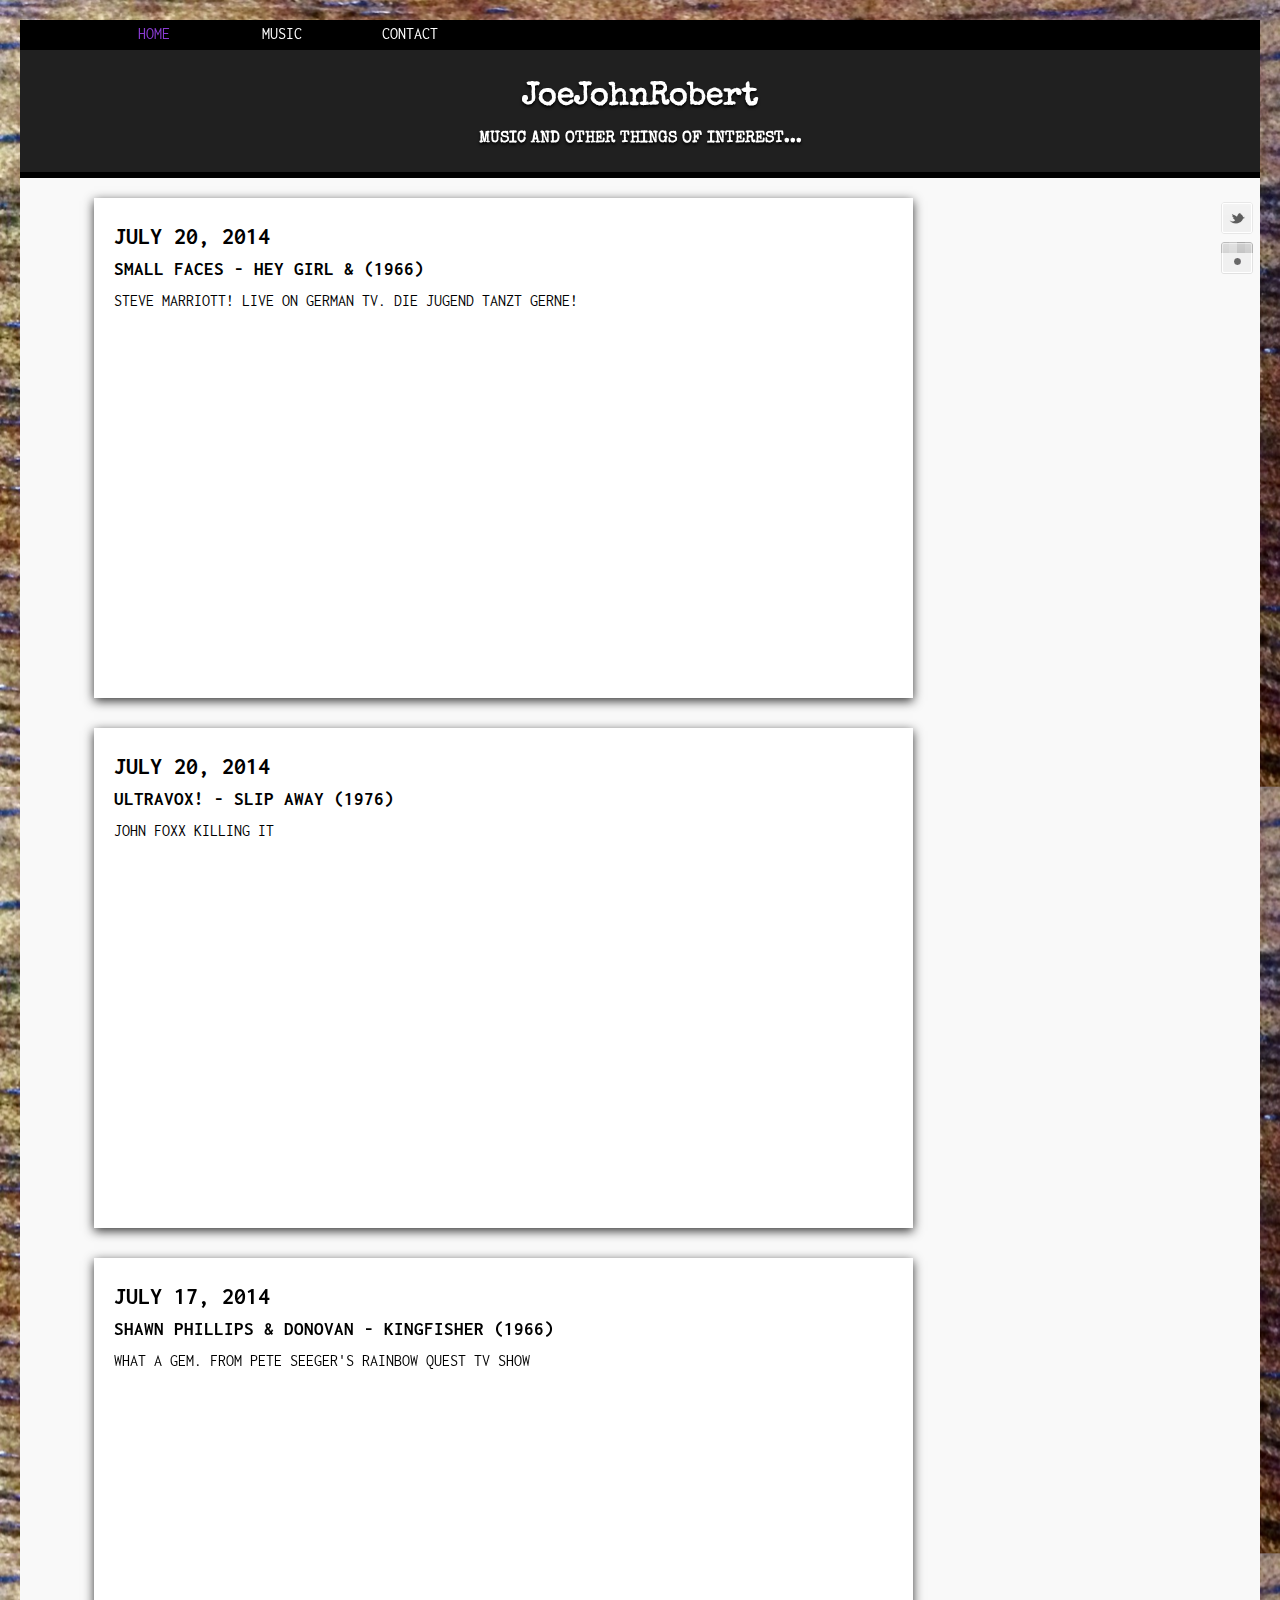
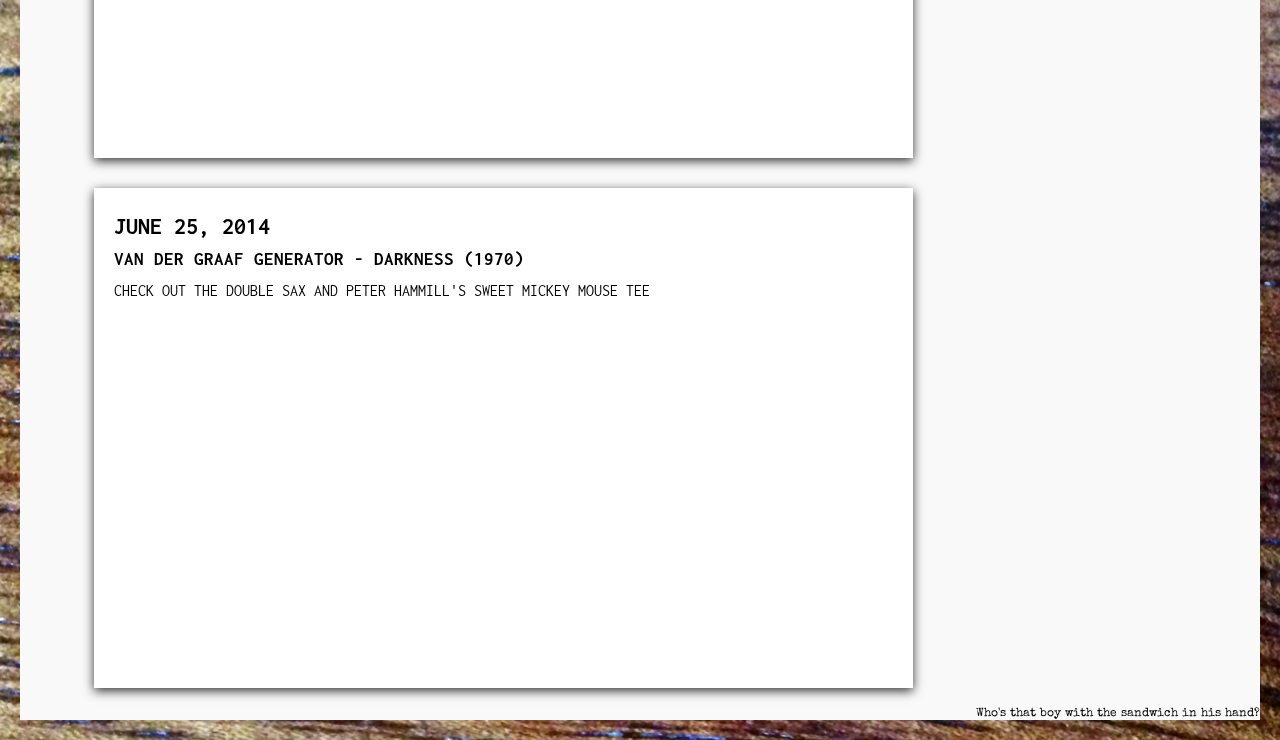
<file: index.html>
<!doctype html>
<html lang="en">
	<head>
		<meta charset="utf-8">
		<meta name="keywords" content="music, videos, Joseph, John, Robert, Cardarelli, JoeJohnRobert, prog, punk, turkish, psych, folk, programmer, musician">
		<meta name="description" content="Music and other things of interest...">
		<title>JoeJohnRobert Videos</title>	
		<link rel="stylesheet" href="css/normalize.css">
		<link rel="stylesheet" href="css/style.css">
		<link rel="stylesheet" href="css/device_styles.css">	
	</head>
	<div id="border">
	<body> 
		<div id="social">
			<a class="twitt" href="#" target="_blank" title="twitter">Twitter</a>
			<a class="insta" href="#" target="_blank" title="instagram">Facebook</a>	
		</div>
		<header>
			<div id="nav_bar">
				<div class="wrapper">
					<nav>
						<a class="selected" href="index.html">Home</a>
						<a href="music.html">Music</a>
						<a href="contact.php">Contact</a>
					</nav>	
				</div>	
			</div>	
			<div id="logo" class="clearfix">
					<div class="wrapper">
						<h1>JoeJohnRobert</h1>
						<!--	<h2>Who's that boy with the sandwich in his hand?</h2> -->
						<h4>Music and other things of interest...</h4>
					</div>	
				</div>	
	 		<!-- <hgroup> -->
	 		<div class="wrapper">
	 			<!-- <h1>Music of Interest</h1> -->
	 		</div>	
	 		<!-- </hgroup> -->	
	 	</header>	
 		<hr>
 		<div class="wrapper">
 				

 				<section class="col2_left shadow">	
		 		<h2>July 20, 2014</h2>
		 		<h3>Small Faces - Hey Girl & (1966)</h3>
		 		<p>Steve Marriott! Live on German TV. Die jugend tanzt gerne! </p>
		 		<figure>
		 				<iframe width="640" height="360" src="//www.youtube.com/embed/5oaw7evBdrE" allowfullscreen></iframe>
		 		</figure>
		 		<hr>
		 	</section>
 			

 				<section class="col2_left shadow">	
		 		<h2>July 20, 2014</h2>
		 		<h3>Ultravox! - Slip Away (1976)</h3>
		 		<p>John Foxx killing it</p>
		 		<figure>
		 			<iframe width="640" height="360" src="http://www.youtube.com/embed/JJ1ln7oxfqw" allowfullscreen></iframe>

		 		</figure>
		 		<hr>
		 	</section>

 				<section class="col2_left shadow">	
		 		<h2>July 17, 2014</h2>
		 		<h3>Shawn Phillips & Donovan - Kingfisher (1966)</h3>
		 		<p>What a gem. From Pete Seeger's Rainbow Quest TV Show</p>
		 		<figure>
		 			<iframe width="640" height="360" src="http://www.youtube.com/embed/lRxKl0zz2tE" allowfullscreen></iframe>
		 		</figure>
		 		<hr>
		 	</section>
	 		<section class="col2_left shadow">	
		 		<h2>June 25, 2014</h2>
		 		<h3>Van der Graaf Generator - Darkness (1970)</h3>
		 		<p>Check out the double sax and Peter Hammill's sweet Mickey Mouse tee</p>
		 		<figure>
		 			<iframe width="640" height="360" src="http://www.youtube.com/embed/WDmhP6YiN6s" allowfullscreen></iframe>
		 		</figure>
		 		<hr>
		 	</section>
		 	<!-- <section class="col1_right">
		 		<p>text here sdgsdgsdgsdgsdgsdgsdgsdg</p>
		 	</section> -->		
		 

		</div> 		
 		<footer>
			Who's that boy with the sandwich in his hand?
		</footer>	
	</body>
	</div>
</html>
</file>
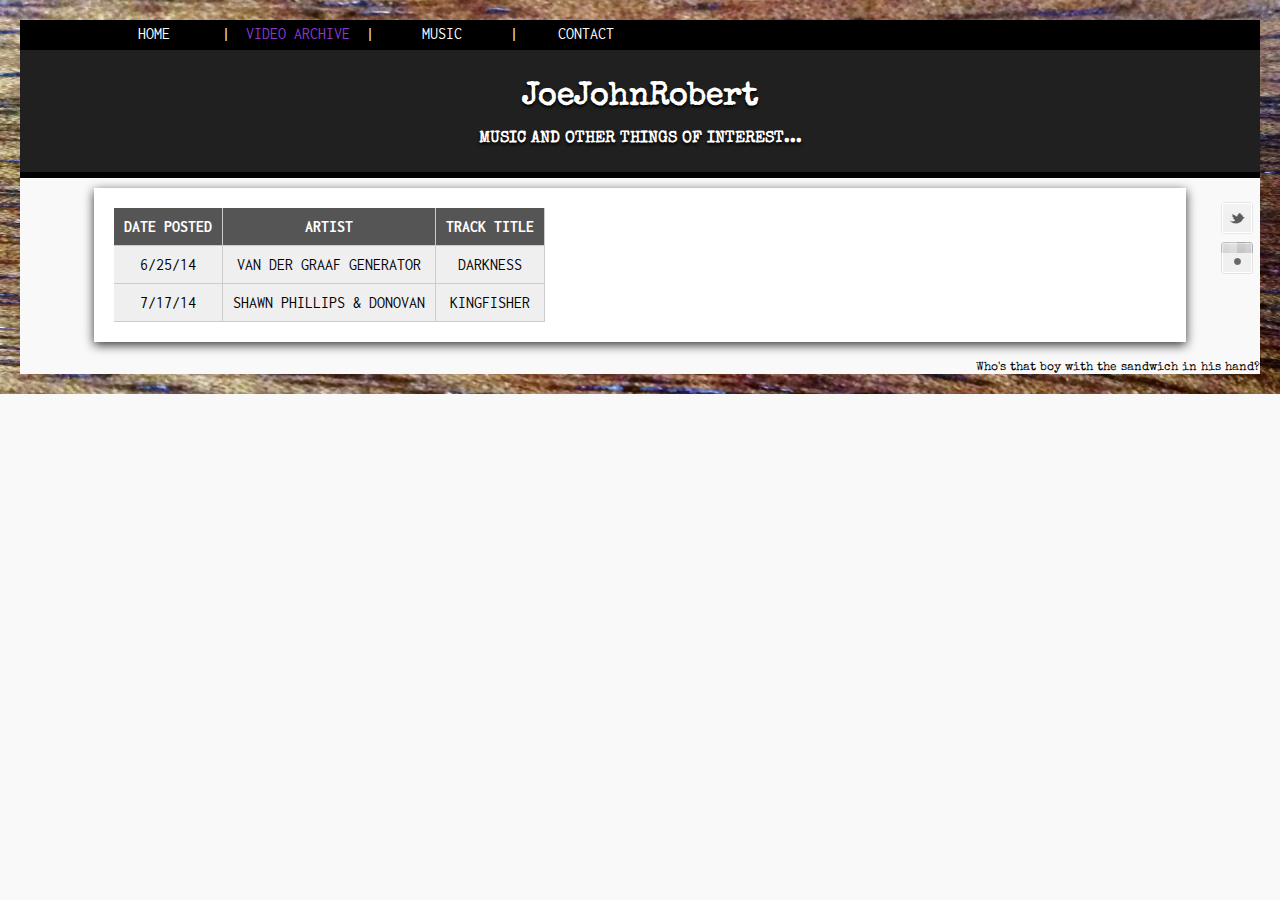
<file: archive.html>
<!doctype html>
<html lang="en">
	<head>
		<meta charset="utf-8">
		<meta name="keywords" content="music, videos, Joseph, John, Robert, Cardarelli, JoeJohnRobert, prog, punk, turkish, psych, folk, programmer, musician">
		<meta name="description" content="Music and other things of interest...">
		<title>JoeJohnRobert Video Archive</title>
		<link rel="stylesheet" href="css/normalize.css">
		<link rel="stylesheet" href="css/style.css">
	</head>
	<div id="border">
		<body>
			<div id="social">
			<a class="twitt" href="#" target="_blank" title="twitter">Twitter</a>
			<a class="insta" href="#" target="_blank" title="instagram">Facebook</a>
			</div>
			<header>
				<div id="nav_bar">
					<div class="wrapper">
						<nav>
							<a href="index.html">Home</a> | <a class="selected" href="archive.html">Video Archive</a> | <a href="music.html">Music</a> | <a href="contact.html">Contact</a>
						</nav>
					</div>		
				</div>	
				<div id="logo" class="clearfix">
						<div class="wrapper">
							<h1>JoeJohnRobert</h1>
							<!--	<h2>Who's that boy with the sandwich in his hand?</h2> -->
							<h4>Music and other things of interest...</h4>
						</div>	
					</div>	
				<div class="wrapper">
				<!-- <hgroup -->
					<!-- <h1>Video Post History</h1> -->
				<!-- </hgroup> -->
				</div>
			</header>
			<hr>
			<div class="wrapper">
			<section class="shadow col3">
					<table>
					<tr>
						<th>Date Posted</th><th>Artist</th><th>Track Title</th>
					</tr>
					<tr>
						<td>6/25/14</td><td>Van der Graaf Generator</td><td>Darkness</td>
					</tr>
					<tr>
						<td>7/17/14</td><td>Shawn Phillips & Donovan</td><td>Kingfisher</td>
					</tr>	
					</table>	
			</section>
			</div>
			<footer>
				Who's that boy with the sandwich in his hand?
			</footer>	
		</body>	
	</div>	
</html>
</file>
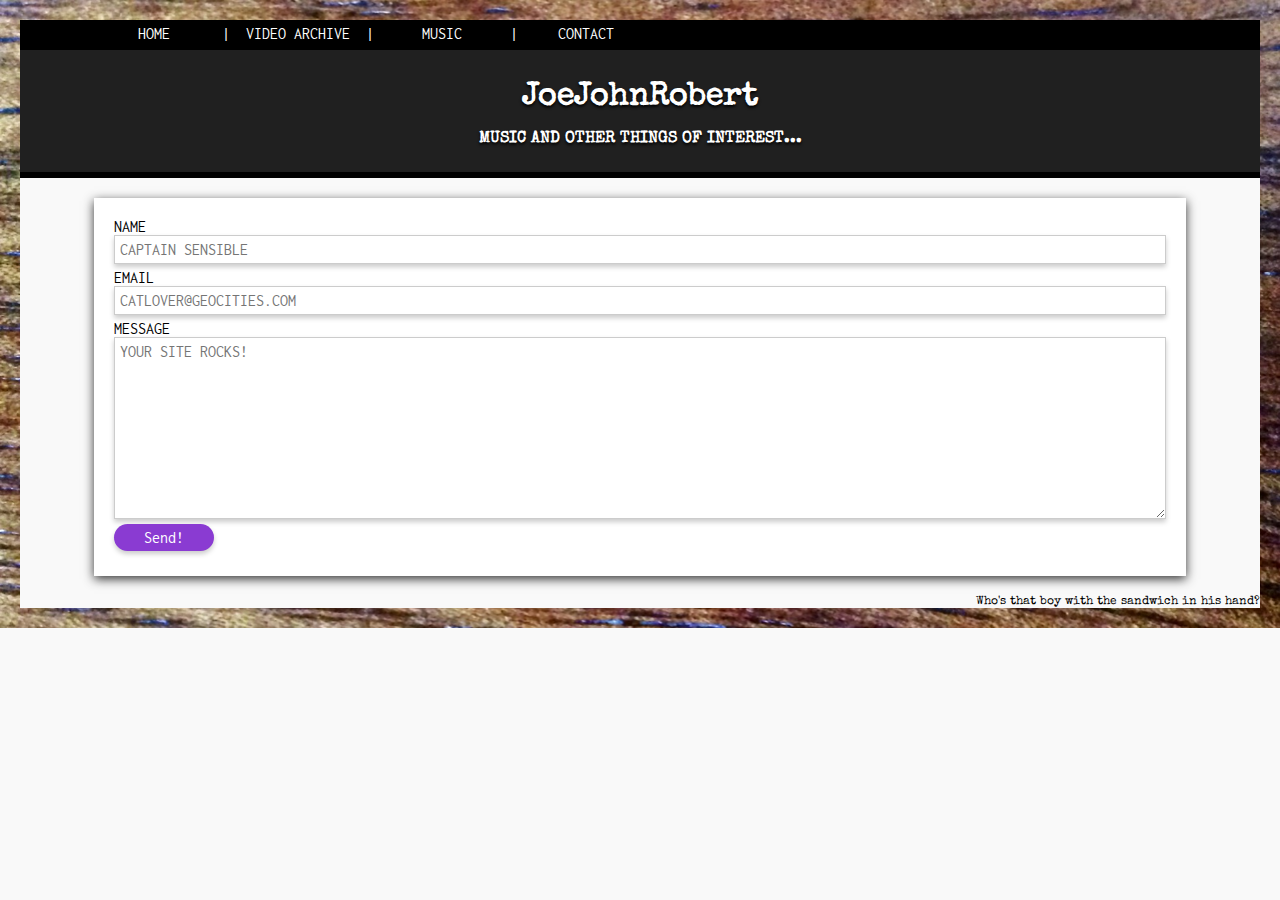
<file: contact.html>
<!doctype html>
<html lang="en">
	<head>
		<meta charset="utf-8">
		<meta name="keywords" content="music, videos, Joseph, John, Robert, Cardarelli, JoeJohnRobert, prog, punk, turkish, psych, folk, programmer, musician">
		<meta name="description" content="Music and other things of interest...">
		<title>JoeJohnRobert Contact</title>
		<link rel="stylesheet" href="css/normalize.css">
		<link rel="stylesheet" href="css/style.css">
	</head>
	<div id="border">
		<body>
			<header>
				<div id="nav_bar">
					<div class="wrapper">
						<nav>
							<a href="index.html">Home</a> | <a href="archive.html">Video Archive</a> | <a href="music.html">Music</a> | <a href="contact.html">Contact</a>
						</nav>
					</div>		
				</div>	
				<div id="logo" class="clearfix">
						<div class="wrapper">
							<h1>JoeJohnRobert</h1>
							<!--	<h2>Who's that boy with the sandwich in his hand?</h2> -->
							<h4>Music and other things of interest...</h4>
						</div>	
					</div>	
				<!-- <hgroup> -->
				<div class="wrapper">
					<!-- <h1>Hit me up!</h1> -->
				</div>	
				<!-- </hgroup>	-->
			</header>
			<div class="wrapper">	
				<section class="shadow">
					<form method="post" action="#">
						Name<input type="text" name="name" placeholder="CAPTAIN SENSIBLE" required> 
			 			Email<input type="email" name="email" placeholder="CATLOVER@GEOCITIES.COM" required>
			 			Message<textarea rows="10" name="message" placeholder="YOUR SITE ROCKS!"></textarea>
			 			<input type="submit" value="Send!">	
			 		</form>
			 	</section>
			</div> 		
	 		<footer>
				Who's that boy with the sandwich in his hand?
			</footer>	
		</body>
	</div>	
</html>
</file>
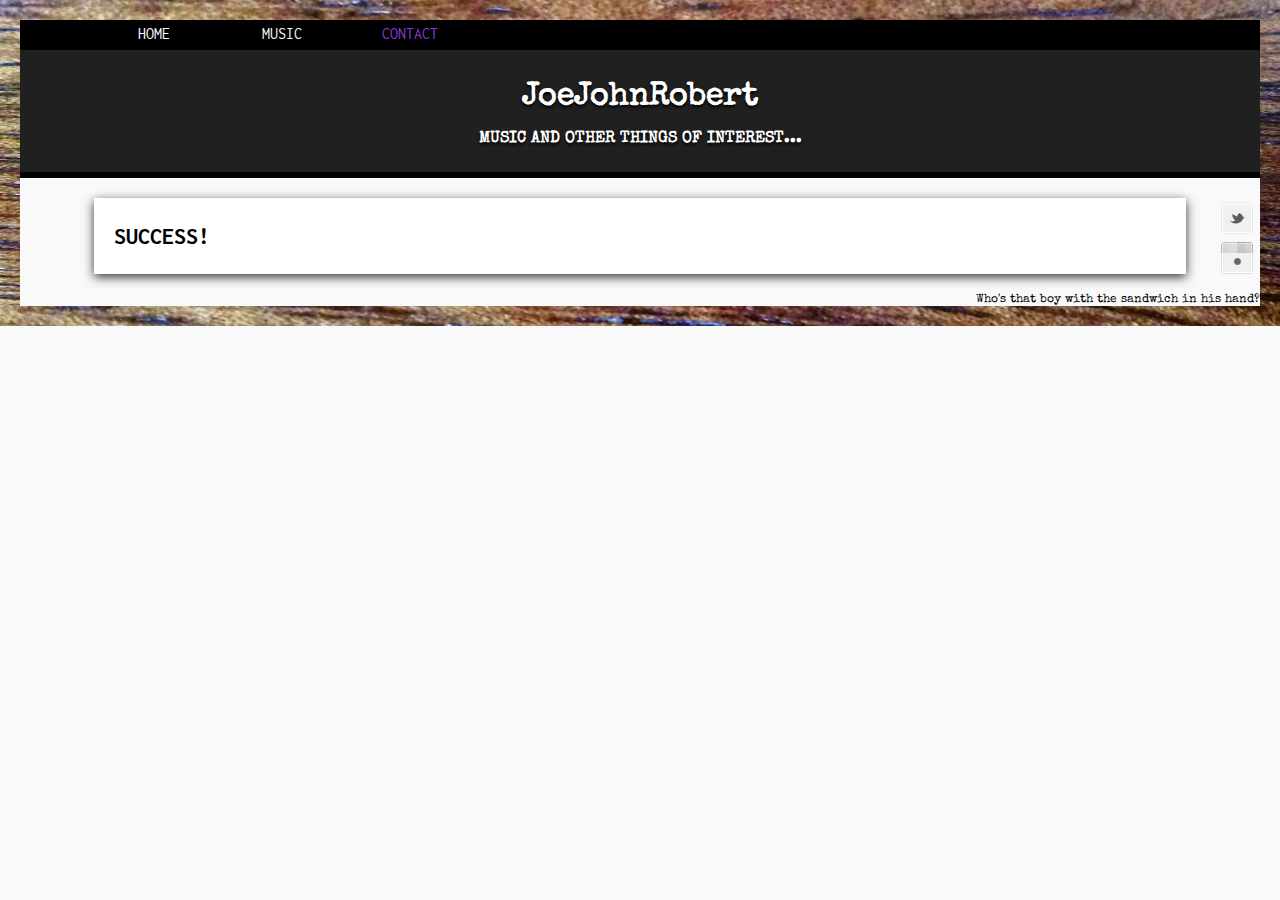
<file: contact_success.html>
<!doctype html>
<html lang="en">
	<head>
		<meta charset="utf-8">
		<meta name="keywords" content="music, videos, Joseph, John, Robert, Cardarelli, JoeJohnRobert, prog, punk, turkish, psych, folk, programmer, musician">
		<meta name="description" content="Music and other things of interest...">
		<title>JoeJohnRobert Contact</title>
		<link rel="stylesheet" href="css/normalize.css">
		<link rel="stylesheet" href="css/style.css">
		<link rel="stylesheet" href="css/device_styles.css">	
	</head>
	<div id="border">
		<body>
			<div id="social">
			<a class="twitt" href="#" target="_blank" title="twitter">Twitter</a>
			<a class="insta" href="#" target="_blank" title="instagram">Facebook</a>	
		</div>
			<header>
				<div id="nav_bar">
					<div class="wrapper">
						<nav>
							<a href="index.html">Home</a>
							<a href="music.html">Music</a>
							<a class="selected" href="contact.html">Contact</a>
						</nav>
					</div>		
				</div>	
				<div id="logo" class="clearfix">
						<div class="wrapper">
							<h1>JoeJohnRobert</h1>
							<!--	<h2>Who's that boy with the sandwich in his hand?</h2> -->
							<h4>Music and other things of interest...</h4>
						</div>	
					</div>	
				<!-- <hgroup> -->
				<div class="wrapper">
					<!-- <h1>Hit me up!</h1> -->
				</div>	
				<!-- </hgroup>	-->
			</header>
			<div class="wrapper">	
				<section class="shadow">
				
				<h2> Success! </h2>		
			 		
			 	</section>
			</div> 		
	 		<footer>
				Who's that boy with the sandwich in his hand?
			</footer>	
		</body>
	</div>	
</html>
</file>
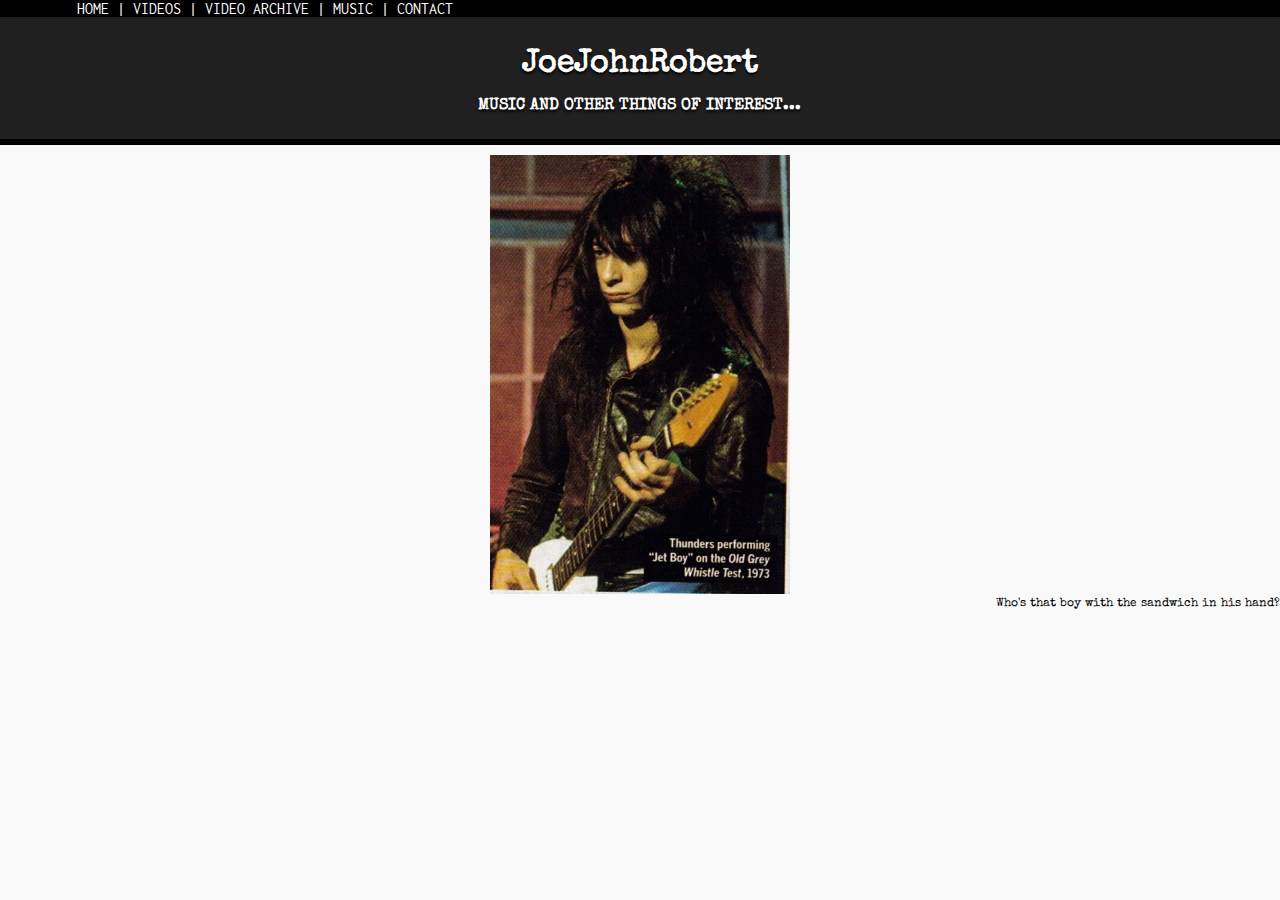
<file: oldindex.html>
<!doctype html>
<html lang="en">
	<head>
		<meta charset="utf-8">
		<meta name="keywords" content="music, videos, Joseph, John, Robert, Cardarelli, JoeJohnRobert, prog, punk, turkish, psych, folk, programmer, musician">
		<meta name="description" content="Music and other things of interest...">
		<title>JoeJohnRobert</title>	
		<link rel="stylesheet" href="css/normalize.css">
		<link rel="stylesheet" href="css/style.css">
	</head>
	<!-- <div id="weave"> -->
		<body> 
			<header>
				<div id="nav_bar">
					<div class="wrapper">
						<a href="index.html">Home</a> | <a href="videos.html">Videos</a> | <a href="archive.html">Video Archive</a> | <a href="music.html">Music</a> | <a href="contact.html">Contact</a>
					</div>	
				</div>	
		 			<!-- <div id="wrapper" style="width:100%; text-align:center"> -->
				 
				<div id="logo" class="clearfix">
					<div class="wrapper">
						<h1>JoeJohnRobert</h1>
						<!--	<h2>Who's that boy with the sandwich in his hand?</h2> -->
						<h4>Music and other things of interest...</h4>
					</div>	
				</div>	
			</header>				
			<figure> 
				<div class="wrapper image_center">		
					<img src="thunders.jpg" alt = "Johnny Thunders 1973" title = "Johnny Thunders 1973" height="439" width="300">
				</div>
			</figure>
					<!-- </div> -->	
				 
			<footer>
				Who's that boy with the sandwich in his hand?
			</footer>	
		</body>
	<!-- </div> weave -->
</html>
</file>
<file: css/style.css>
@import url(http://fonts.googleapis.com/css?family=Special+Elite);
/* @import url(http://fonts.googleapis.com/css?family=Crete+Round); 
@import url(http://fonts.googleapis.com/css?family=Rokkitt);*/
@import url(http://fonts.googleapis.com/css?family=Inconsolata);

/********** Fixes **********/

* {
	margin: 0;
	padding: 0;
	border: 0;
	box-sizing: border-box;
	-webkit-box-sizing: border-box;
	-moz-box-sizing: border-box;
}

/*fixes collapsing parents*/
.clearfix:after {
	content: ".";
	display: block;
	clear: both;
	visibility: hidden;
	height: 0;
	line-height: 0;
}


/********GLOBAL***********/

body {
	background: #f9f9f9; /*#3d3d3d;*/
	padding: ;
}

	audio	{
		width: 100%;
	}

p {
	font-family: "Inconsolata", serif;
	text-transform: uppercase;
	font-size: 16px;
	line-height: 1.5em;
	padding: 5px 0px;
}

h1 {
	font-family: "Special Elite", serif;
	color: #FFF;
	margin: 20px 0px;
}

h2, h3, h4, h5 {
	font-family: "Inconsolata", serif;
	text-transform: uppercase;
	padding: 5px 0px;
} 

table, form {
	font-family: "Inconsolata", serif;
	text-transform: uppercase;
}

section {
		padding: 20px;
		margin: 20px 0px;
		background: white;
	}

iframe {
	display: block;
	width: 100%;
}	

footer {
	font-family: "Special Elite", serif;
	font-size: 12px;
	text-align: right;
	display: block;
	clear: both;
}

.wrapper{
	width: 88%;
	margin: 0 auto; 
}

.italics {
	font-style: italic;
	color: #515151;
	text-transform: uppercase;
}

/* For centering images */ 

.image_center {
	text-align: center;
}


/* Index Page Logo */

/* OLD LOGO

#logo {
	width: 55%;
	height: 80px;
	background-image: url(../images/wood2.jpg);
 	padding: -5px 20px -5px 20px;
	margin: 20px auto;
	border-radius: 25px; 
	border: 1px solid #FFF; 
}*/

#logo {
 	padding: 20px 0px;
 	background: #202020; url(../images/weave2.jpg);
 	margin: 0px auto 10px;
 	border-bottom: 6px solid black;
 	display: block;
}	 

#logo h1, h4 {
	font-family: "Special Elite", serif; 
	color: white;
	text-align: center;
	text-shadow: 0 2px 3px #000;
	line-height: 16px;
	clear: both;
}

/* Nav bar formatting */
#nav_bar {
	font-family: "Inconsolata", serif;
	text-transform: uppercase; 
	color: #FFF;
	background: black;
	
}

#nav_bar nav a {
	display: inline-block;
	width: 11%;
	padding: 5px 0px 8px;
	margin: 0;
	text-transform: uppercase;	
	text-align: center; 
	/*border-right: 1px solid #ccc;
*/
}

#nav_bar a.selected {
	background: black;
	color: #8a3bd2;
}

#nav_bar nav a:hover{
	background: #a467dc;
	color: black; 
	text-decoration: underline;
}

#nav_bar a:active{
	background: black;
	text-decoration: none;
	color: #a467dc;
}

#border {
	/*border-left: 20px solid black;
	border-right: 20px solid black;
	border-top: 8px solid black;*/
	border: 20px solid transparent;
  border-image: url(../images/woody2.jpg);
  border-image-slice: 28; 
	border-image-width: 20px; 
	border-image-outset: 0; 
	border-image-repeat: round; */
}

#social {
	position: fixed;
	top: 200px;
	right: 20px;
	width: 40px;
	z-index: 1;
}

	a.twitt, a.insta{
		display: block;
		width: 40px;
		height: 40px;
		text-indent: 100%;
		overflow: hidden;	
		white-space: nowrap;
		background: url(../images/social-icons.jpg) no-repeat;	
	}

	a.insta	{
		background-position: 0px -200px;
	}	 
	
	a.insta:hover {
		background-position: -40px -200px;
	}

	a.insta:active {
		background-position: -80px -200px;
	}

	a.twitt {
		background-position: 0 -40px;
	}

	a.twitt:hover {
		background-position: -40px -40px;
	}

	a.twitt:active {
		background-position: -80px -40px;
	}

a:link, :visited {
	color: #FFF;
	text-decoration: none;
} 

/*a:hover {
	color: #7D26CD;
	text-decoration: underline;
}*/


}

table {
	width: 100%;
	table-layout: fixed;
	margin: 0 0 20px;
	border-top: 1px solid #ccc;
	border-left: 1px solid #ccc;

}

tr {
	background: #efefef; 
}

th, td {
	padding: 10px;
	border-right: 1px solid #ccc;
	border-bottom: 1px solid #ccc;
	text-align: center;
}

th {
	background: #555;
	color: white;
	text-align: center;
}

input, textarea {
	display: block;
	width: 100%;
	padding: 5px;
	margin-bottom: 5px;
	box-shadow: 0 3px 5px #ccc;
	border: 1px solid #ccc;
}

input[type="submit"] {
	margin-top: 5px;
	width: 100px;
	background: #8a3bd2;
	color: white;
	border-radius: 25px;
	border: 0;
}

.shadow{
	box-shadow: 0 3px 10px #333;
}

/* Posititoning Classes */

	.col1_left {
		float: left;
		width: 231px;
		margin: 0 0 20px;
	}

	.col1_mid {
		float: left;
		width: 231px;
		margin: 0 1% 20px;
	}	

	.col1_right {
		float: right;
		width: 131px;
		margin: 20px 10px 0 0;
	}

	.col2_left {
		float: left;
		width: 75%;
		margin: 10px 0 20px 0px;
	}

	.col2_right {
		float: right;
		width: 660px;
		margin: 0 0 20px 1%;
	}

	.col3 {
		margin: 0 0 20px;
		clear: both;
	}

	input.verif_box {
		display: inline-block;
		width: 226px;
		margin-right: 5px;
	}

	img.verif_img {
		width: 50px;
		height: 35px;
		vertical-align: bottom;
	}
/* APPLIED TO WHOLE BODY INSTEAD

#weave {
	background-image: url(../images/weave.jpg);
	/*background-position: center lef;
	background-repeat: no-repeat, repeat-y; 
	padding: 10px 0;
}				*/
</file>
<file: css/device_styles.css>
/**
 * Smartphone Portrait: 320px
 */

@media only screen and (max-width: 320px) {
	.wrapper {
		width: 80%;
	}

	#logo {
		font-size: .9em;
	}

	#nav_bar {
		width: 100%;
		text-align: center;
	}

	#nav_bar .wrapper {
		width: 100%;
	}

	#nav_bar nav a {
		display: block;
		width: 100%;
		font-size: 1.25em;		
		
	}

	.col1_left, .col1_right, .col1_mid, .col2_right, .col2_left {
		float: none;
		width: 100%;
		margin: 0 0 20px;
	} 

	#social	{
		display: none;

	}

	audio	{
		width: 100%;
	}
}
</file>
